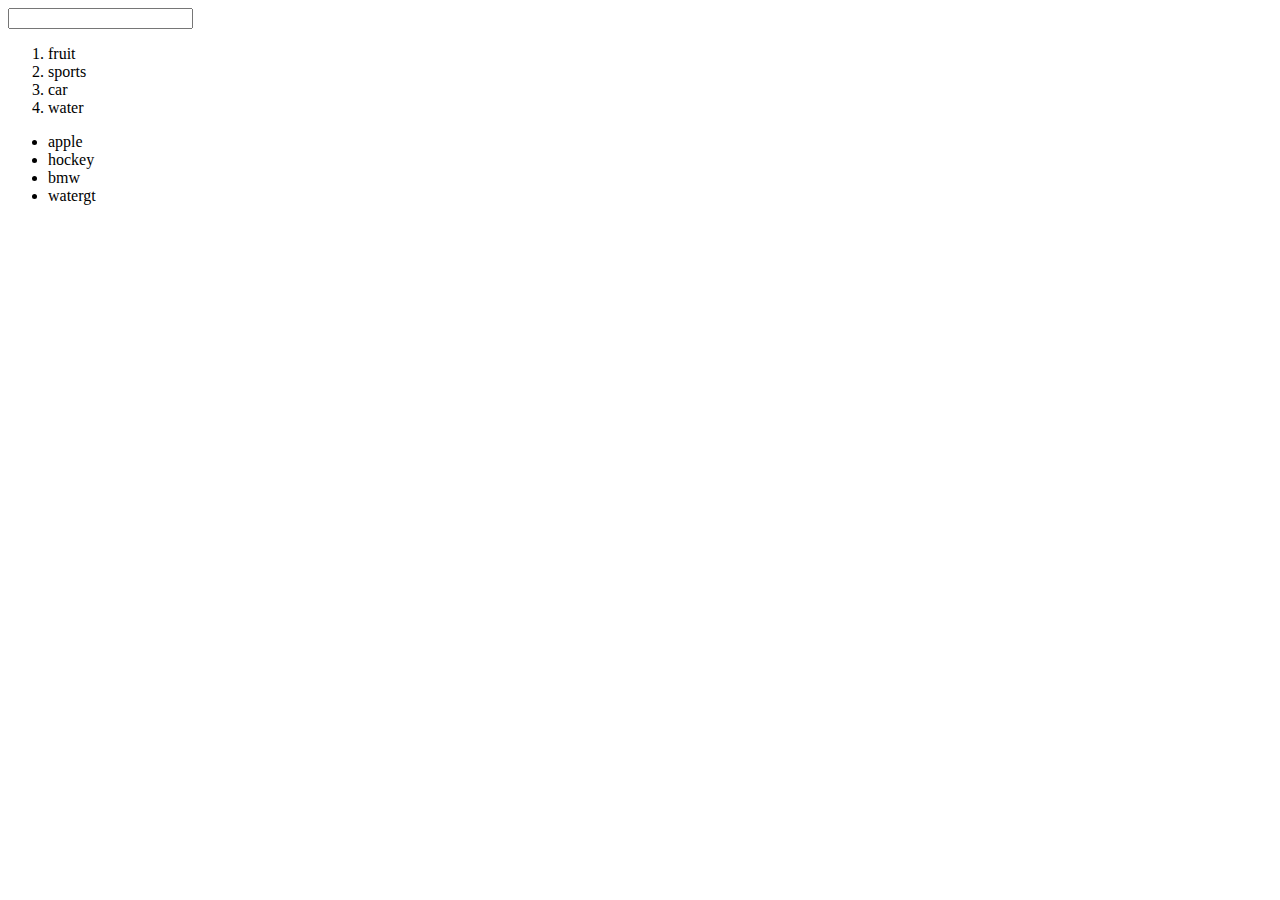
<file: forms.html>
<!DOCTYPE html>
<html lang="en">
<head>
    <meta charset="UTF-8">
    <meta name="viewport" content="width=device-width, initial-scale=1.0">
    <title>Document</title>
</head>
<body >
    <input type="text">
    <ol>
        <li>fruit</li>
        <li>sports</li>
        <li>car</li>
        <li>water</li>
    </ol>
    <ul>
        <li>
            apple
        </li>
        <li>hockey</li>
        <li>bmw</li>
        <li>watergt</li>
    </ul>
</body>
</html>
</file>
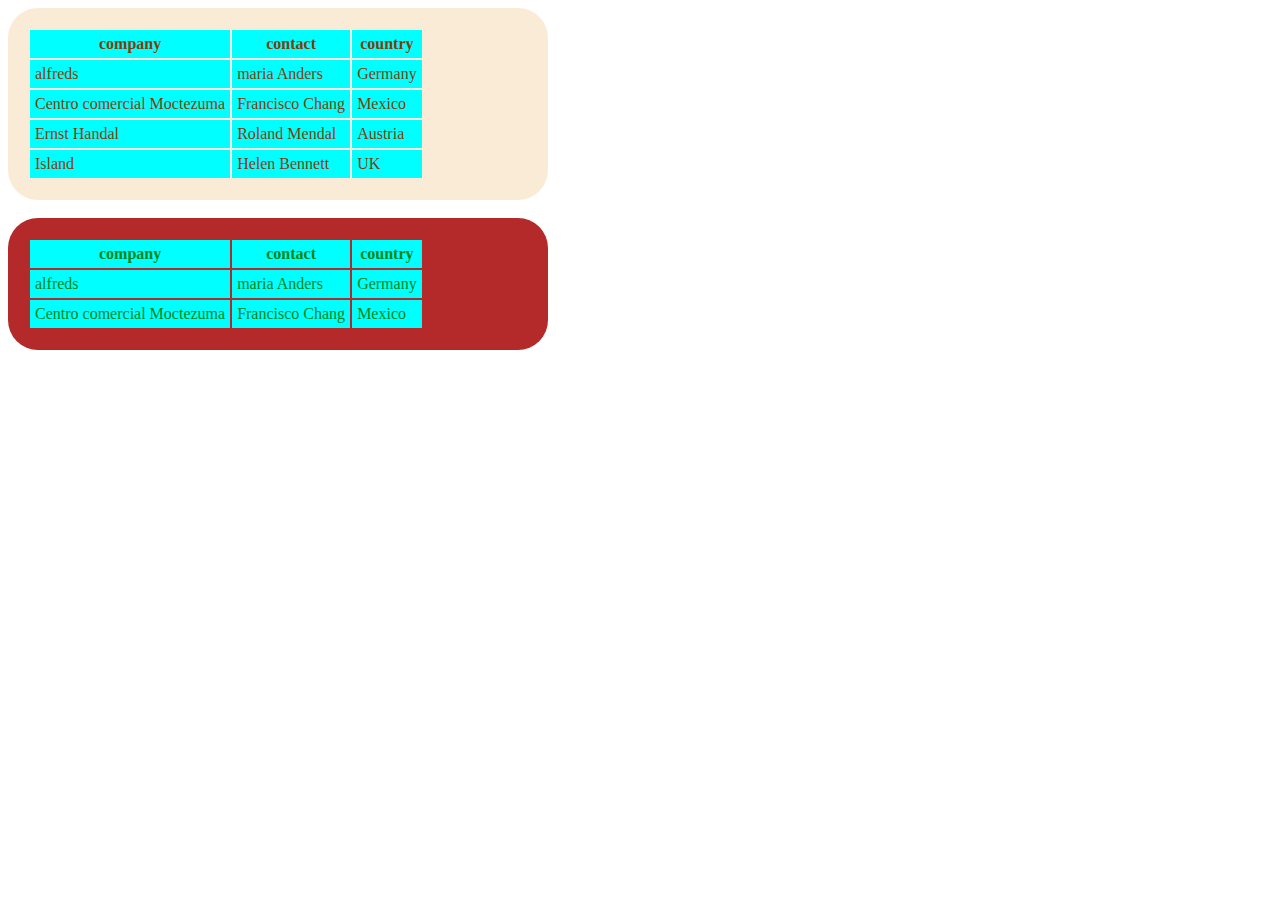
<file: table.html>
<!DOCTYPE html>
<html lang="en">
<head>
    <meta charset="UTF-8">
    <meta name="viewport" content="width=device-width, initial-scale=1.0">
    <title>Document</title>
    <link rel="stylesheet" href="style.css">
</head>
<body>
    <div class = "table1">
    <table>
      <thead>
    <th>company</th>
    <th> contact</th>
    <th> country</th>
   </thead> 
   <tbody>
    <tr>
    <td>alfreds</td>
    <td>maria Anders</td>
    <td>Germany</td>
    </tr>
    <tr>
        <td>Centro comercial Moctezuma</td>
        <td>Francisco Chang</td>
        <td>Mexico</td>
       
    </tr>
    <tr>
    <td>Ernst Handal</td>
    <td>Roland Mendal</td>
    <td>Austria</td>
   </tr>
    <tr>
        <td>Island</td>
        <td>Helen Bennett</td>
        <td>UK</td>
    </tr>
   
   </tbody>

</table>
</div>
<br>
<div class = "table2">
<table>
    <thead>
        <th>company</th>
        <th> contact</th>
        <th> country</th>
       </thead> 
       <tbody>
        <tr>
        <td>alfreds</td>
        <td>maria Anders</td>
        <td>Germany</td>
        </tr>
        <tr>
            <td>Centro comercial Moctezuma</td>
            <td>Francisco Chang</td>
            <td>Mexico</td>
           
        </tr>
</table>
</div>
</body>
</html>
</file>
<file: style.css>
.table1 {
            color :rgb(131, 59, 8);
            background-color: antiquewhite;
            padding: 20px; 
            border-radius: 30px;
            width :500px;

        }
        .table2 {
            color :rgb(8, 131, 22);
            background-color: rgb(180, 41, 41);
            padding: 20px; 
            width: 500px;
            border-radius: 30px;

        }
        th,td{
            background-color: aqua;
            padding: 5px;
        }
</file>
